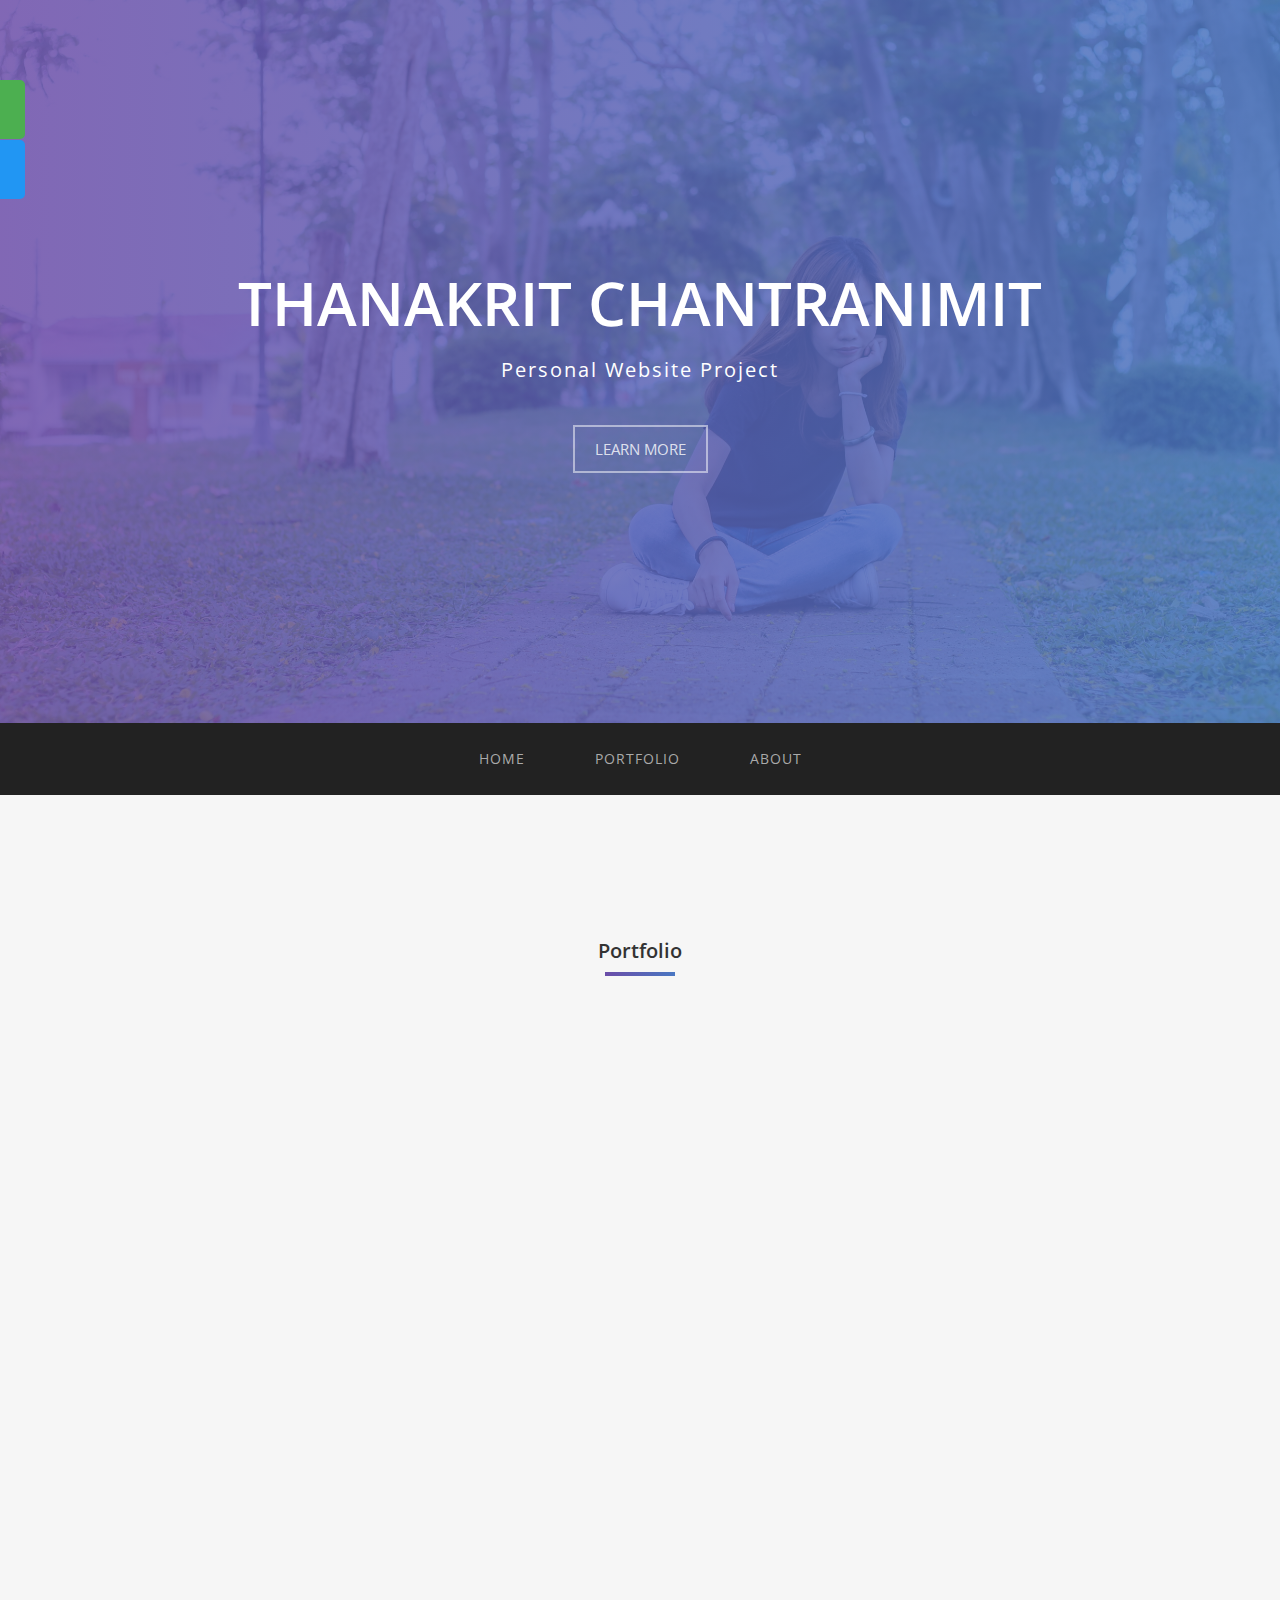
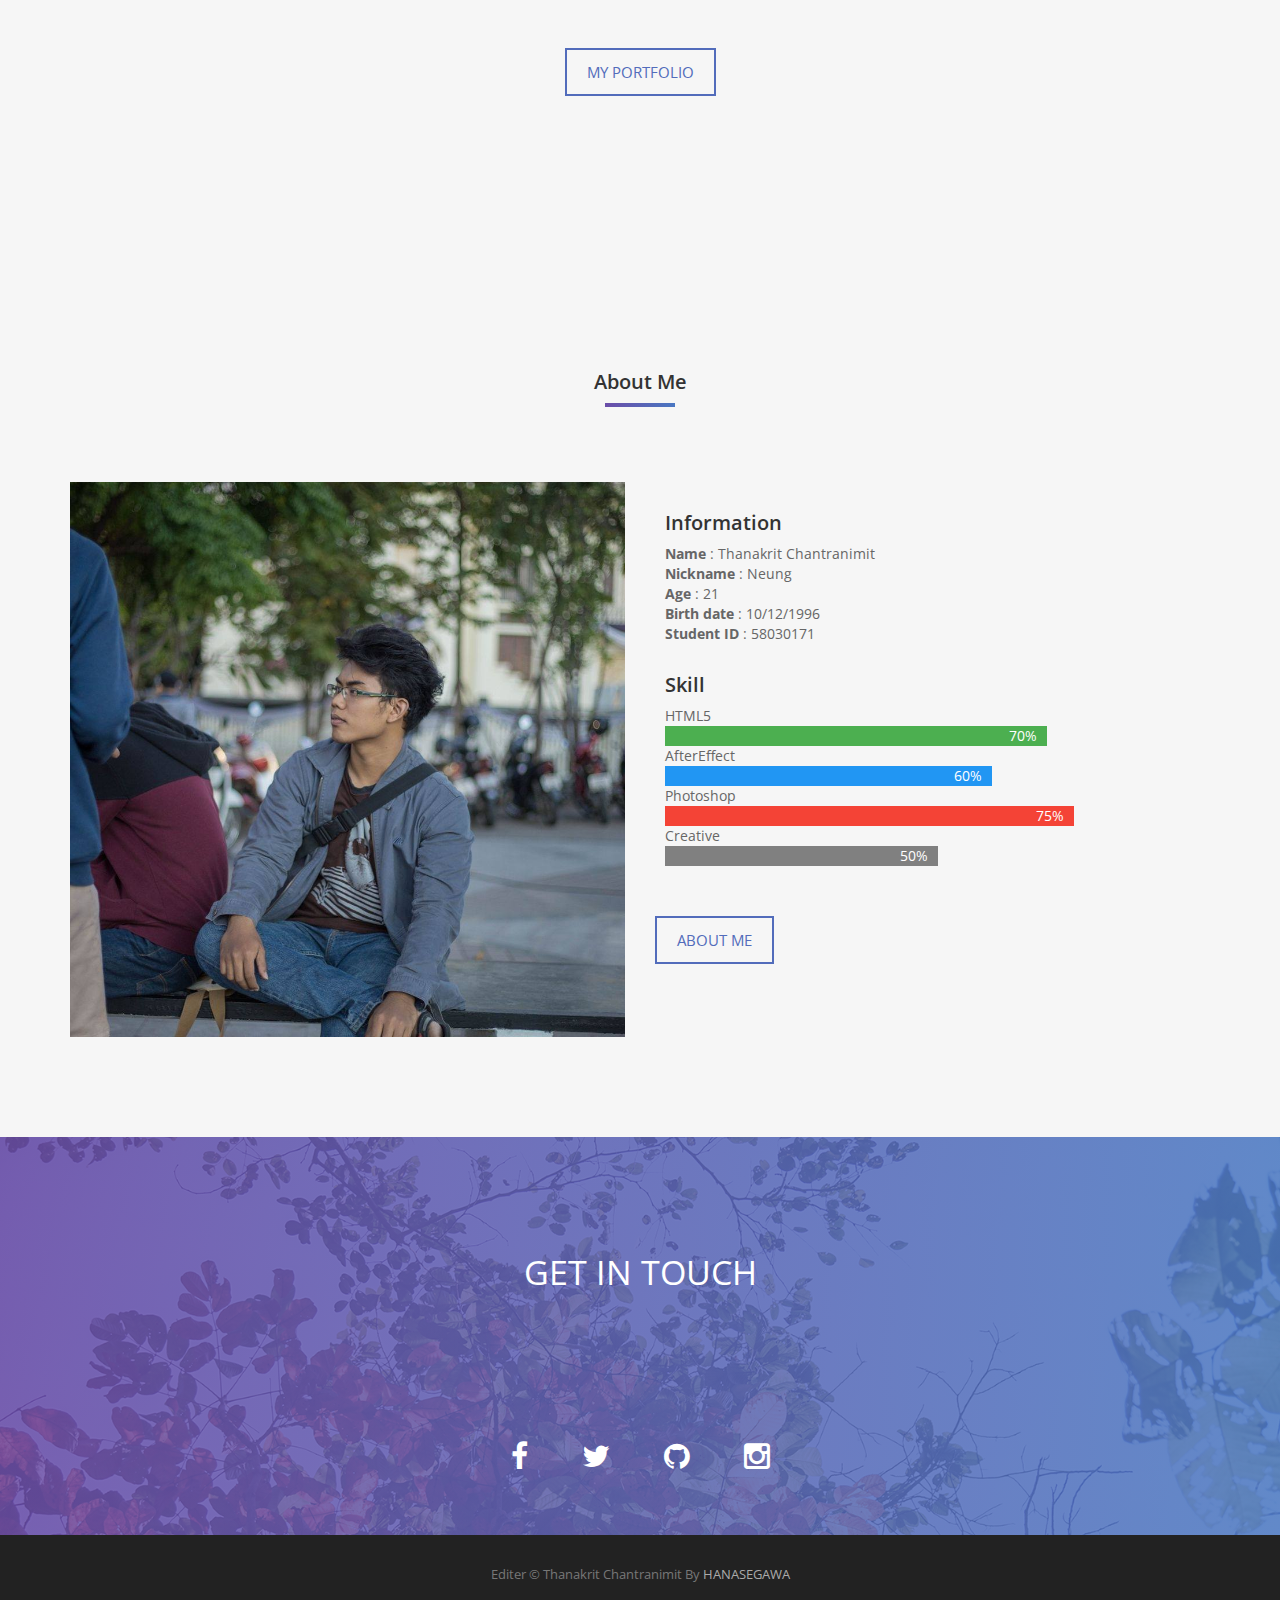
<file: index.html>
<!DOCTYPE html>
<html lang="en">
<head>
<meta charset="utf-8">
<meta name="viewport" content="width=device-width, initial-scale=1">
<title>Home - Thanakrit_neung</title>
<!-- Bootstrap -->
<link rel="stylesheet" type="text/css"  href="css/bootstrap.css">
<link rel="stylesheet" type="text/css" href="fonts/font-awesome/css/font-awesome.css">
<!-- Stylesheet -->
<link rel="stylesheet" type="text/css"  href="css/style.css">
<link rel="stylesheet" type="text/css" href="css/prettyPhoto.css">
<link href='http://fonts.googleapis.com/css?family=Lato:400,700,900,300' rel='stylesheet' type='text/css'>
<link href='http://fonts.googleapis.com/css?family=Open+Sans:400,700,800,600,300' rel='stylesheet' type='text/css'>
<!-- slideshow -->
<link rel="stylesheet" type="text/css" href="css/slideshow.css">
<!-- skill -->
<link rel="stylesheet" type="text/css" href="css/skill.css">
</head>
<body id="page-top" data-spy="scroll" data-target=".navbar-fixed-top">
<!-- Header -->
<header id="header">
  <div class="intro text-center">
    <div class="overlay">
      <div class="container">
        <div class="row">
          <div class="intro-text">
            <h1>Thanakrit Chantranimit</h1>
            <p>Personal Website Project</p>
            <a href="#portfolio" class="btn btn-default btn-lg page-scroll">Learn More</a> </div>
        </div>
      </div>
    </div>
  </div>
</header>
<!-- Navigation -->
<div id="nav">
  <nav class="navbar navbar-custom">
    <div class="container">
      <div class="navbar-header">
        <button type="button" class="navbar-toggle" data-toggle="collapse" data-target=".navbar-main-collapse"> <i class="fa fa-bars"></i> </button>
      </div>
      <!-- nav links -->
      <div class="collapse navbar-collapse navbar-main-collapse">
        <ul class="nav navbar-nav">
          <li class="hidden"> <a href="#page-top"></a> </li>
          <li> <a class="page-scroll" href="index.html">Home</a> </li>
          <li> <a class="page-scroll" href="portfolio.html">Portfolio</a> </li>
          <li> <a class="page-scroll" href="about.html">About</a> </li>
        </ul>
      </div>
    </div>
  </nav>
</div>
<!-- hover menu -->
<div id="mySidenav" class="sidenav">
  <a href="#portfolio" id="hoverportfolio">Portfolio</a>
  <a href="#about" id="hoverabout">About</a>
</div>
<!-- Portfolio Section -->
<div id="portfolio">
    <div class="container">
      <div class="section-title text-center center">
        <h3>Portfolio</h3>
        <hr>
      </div>
      <div class="categories">
        <!-- Slideshow -->
  <div class="slideshow-container" >
      <div class="mySlides fade">
          <div class="numbertext"></div>
          <img src="img/img1.jpg" style="width:100%">
        </div>
      <div class="mySlides fade">
        <div class="numbertext"></div>
        <img src="img/img2.jpg" style="width:100%">
      </div>
      <div class="mySlides fade">
        <div class="numbertext"></div>
        <img src="img/img3.jpg" style="width:100%">
      </div>
      <div class="mySlides fade">
          <div class="numbertext"></div>
          <img src="img/img4.jpg" style="width:100%">
        </div>
      <div class="mySlides fade">
          <div class="numbertext"></div>
          <img src="img/img5.jpg" style="width:100%">
        </div>
      <div class="mySlides fade">
          <div class="numbertext"></div>
          <img src="img/img6.jpg" style="width:100%">
        </div>
  </div>
  <br> <br>
  <a href="portfolio.html" class="btn btn-primary btn-lg page-scroll">My Portfolio</a> 
      </div>
    </div>
  </div>
<!-- About  -->
<div id="about">
    <div class="container">
      <div class="section-title text-center center">
        <h3>About Me</h3>
        <hr>
      </div>
      <div class="row">
        <div class="col-xs-12 col-md-6"> <img src="img/about.jpg" class="img-responsive" alt=""> </div>
        <div class="col-xs-12 col-md-6">
          <div class="about-text">
            <p><h4>Information</h4>
              <b>Name</b> : Thanakrit Chantranimit <br>
              <b>Nickname</b> : Neung<br>
              <b>Age</b> : 21<br>
              <b>Birth date</b> : 10/12/1996<br>
              <b>Student ID</b> : 58030171<br>
              </p>
            </div>
            <div class="about-text">
              <p><h4>Skill</h4>
            HTML5
            <div class="skills HTML5">70%</div>
            AfterEffect
            <div class="skills AfterEffect">60%</div>
            Photoshop
            <div class="skills Photoshop">75%</div>
            Creative
            <div class="skills Creative">50%</div>
          </p>
          </div>
            <br>
            <a href="about.html" class="btn btn-primary btn-lg page-scroll">About Me</a> 
          </div>
        </div>
      </div>
    </div>
  </div>
<!-- Contact Section -->
<div id="contact" class="text-center">
  <div class="overlay">
    <div class="container">
      <div class="section-title center">
        <h2>Get In Touch</h2>
      </div>
        <div class="social">
          <ul>
            <li><a href="https://www.facebook.com/thanakrit.neung" target="_blank"><i class="fa fa-facebook"></i></a></li>
            <li><a href="https://twitter.com/thanakrit_neung" target="_blank" ><i class="fa fa-twitter"></i></a></li>
            <li><a href="https://github.com/Thanakritneung"target="_blank"><i class="fa fa-github"></i></a></li>
            <li><a href="https://www.instagram.com/thanakrit_neung/" target="_blank" ><i class="fa fa-instagram"></i></a></li>
          </ul>
        </div>
      </div>
    </div>
  </div>
</div>
<div id="footer">
  <div class="container text-center">
    <div class="fnav">
      <p>Editer &copy; Thanakrit Chantranimit By <a href="https://www.youtube.com/TheHanasegawa" target="_blank" rel="nofollow">HANASEGAWA</a></p>
    </div>
  </div>
</div>
<script type="text/javascript" src="js/slideshow.js"></script>
<script type="text/javascript" src="js/jquery.1.11.1.js"></script> 
<script type="text/javascript" src="js/bootstrap.js"></script>
<script type="text/javascript" src="js/jquery.prettyPhoto.js"></script>
<script type="text/javascript" src="js/main.js"></script>
</body>
</html>
</file>
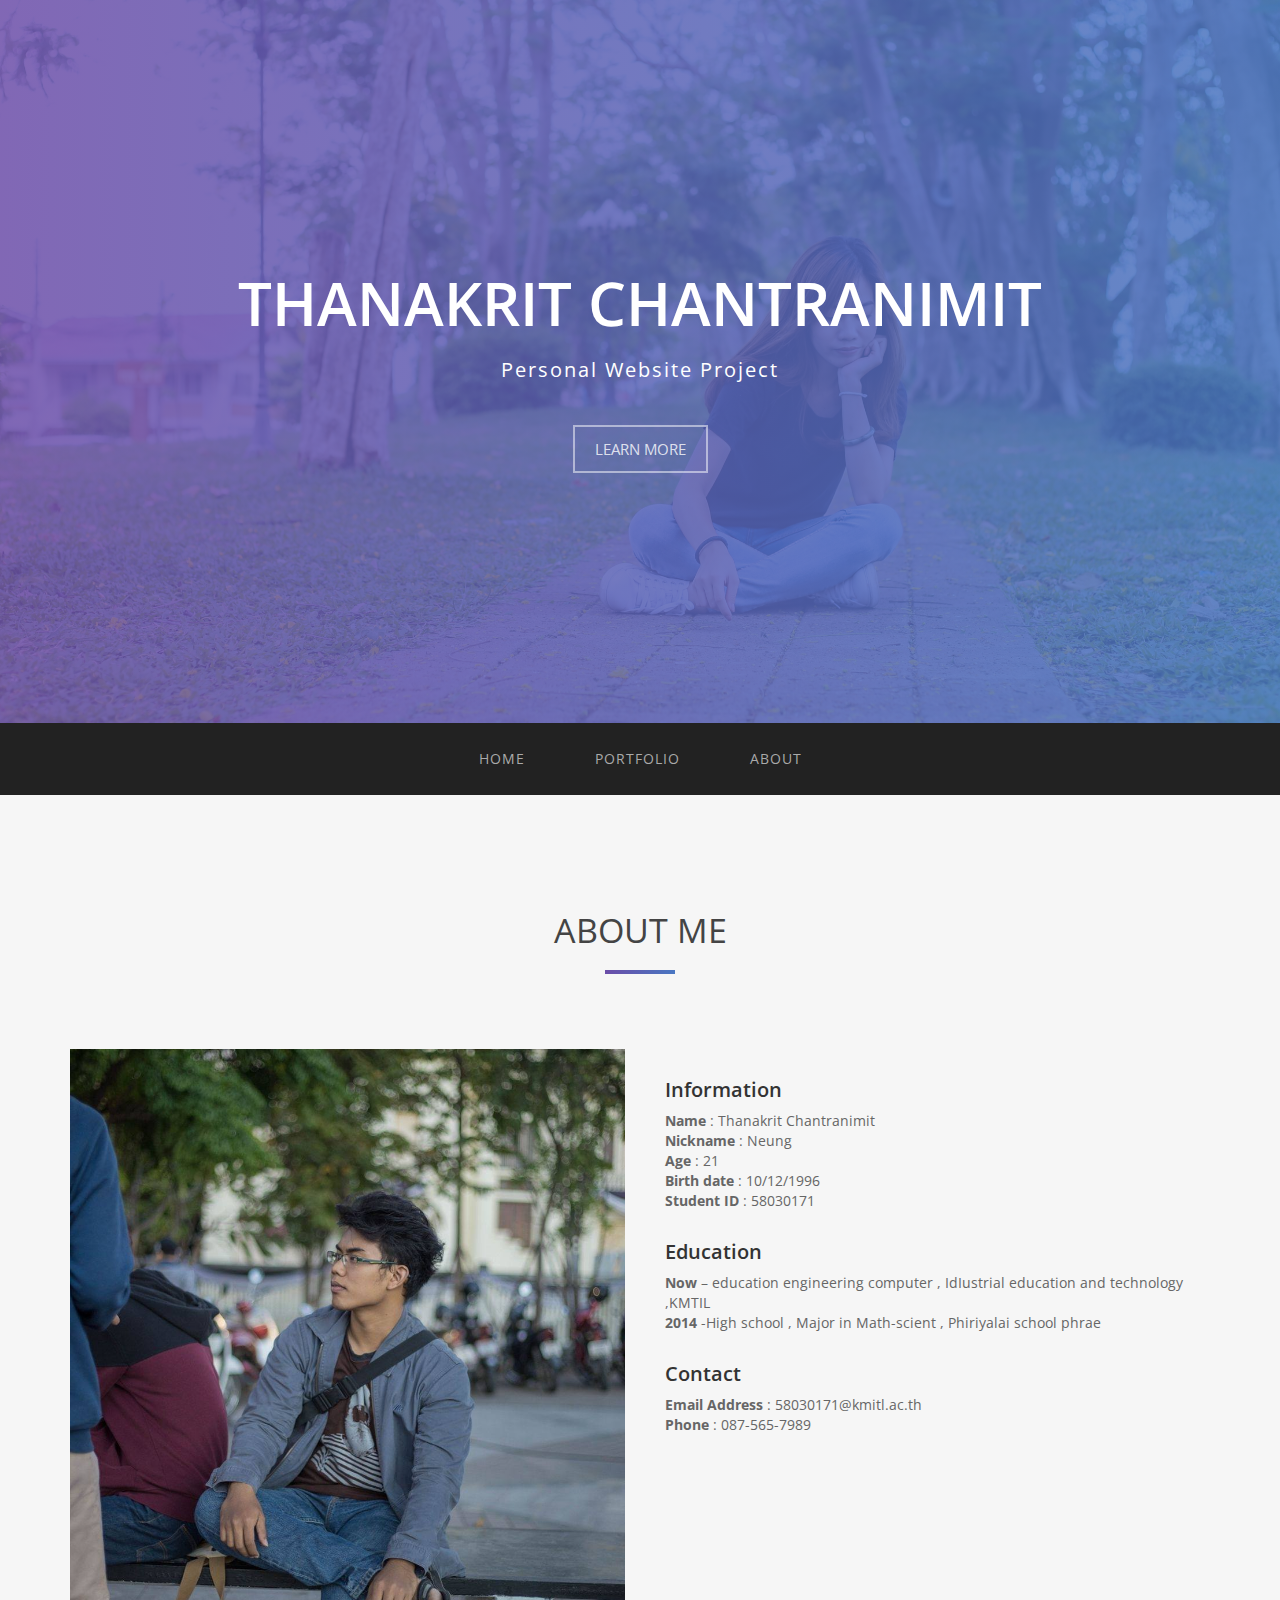
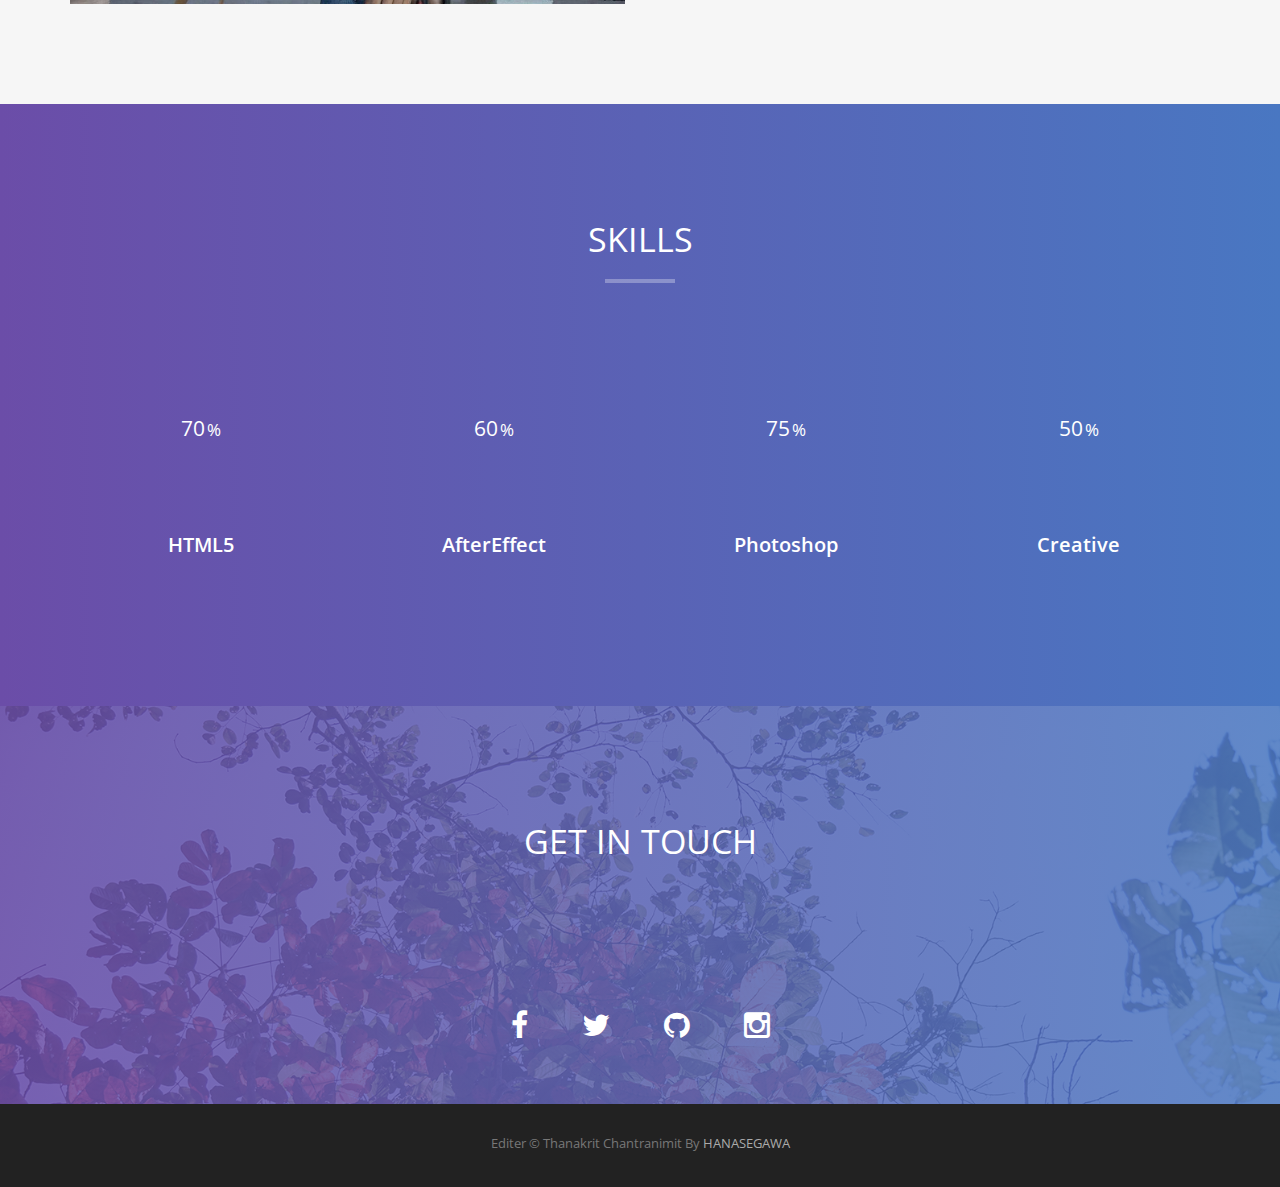
<file: about.html>
<!DOCTYPE html>
<html lang="en">
<head>
<meta charset="utf-8">
<meta name="viewport" content="width=device-width, initial-scale=1">
<title>About - Thanakrit_neung</title>
<!-- Bootstrap -->
<link rel="stylesheet" type="text/css"  href="css/bootstrap.css">
<link rel="stylesheet" type="text/css" href="fonts/font-awesome/css/font-awesome.css">
<!-- Stylesheet -->
<link rel="stylesheet" type="text/css"  href="css/style.css">
<link href='http://fonts.googleapis.com/css?family=Lato:400,700,900,300' rel='stylesheet' type='text/css'>
<link href='http://fonts.googleapis.com/css?family=Open+Sans:400,700,800,600,300' rel='stylesheet' type='text/css'>
</head>
<body id="page-top" data-spy="scroll" data-target=".navbar-fixed-top">
<!-- Header -->
<header id="header">
  <div class="intro text-center">
    <div class="overlay">
      <div class="container">
        <div class="row">
          <div class="intro-text">
            <h1>Thanakrit Chantranimit</h1>
            <p>Personal Website Project</p>
            <a href="#about" class="btn btn-default btn-lg page-scroll">Learn More</a> </div>
        </div>
      </div>
    </div>
  </div>
</header>
<!-- Navigation -->
<div id="nav">
  <nav class="navbar navbar-custom">
    <div class="container">
      <div class="navbar-header">
        <button type="button" class="navbar-toggle" data-toggle="collapse" data-target=".navbar-main-collapse"> <i class="fa fa-bars"></i> </button>
      </div>
      <!-- nav links-->
      <div class="collapse navbar-collapse navbar-main-collapse">
        <ul class="nav navbar-nav">
          <li class="hidden"> <a href="#page-top"></a> </li>
          <li> <a class="page-scroll" href="index.html">Home</a> </li>
          <li> <a class="page-scroll" href="portfolio.html">Portfolio</a> </li>
          <li> <a class="page-scroll" href="about.html">About</a> </li>
        </ul>
      </div>
    </div>
  </nav>
</div>
<!-- About me-->
<div id="about">
  <div class="container">
    <div class="section-title text-center center">
      <h2>About Me</h2>
      <hr>
    </div>
    <div class="row">
      <div class="col-xs-12 col-md-6"> <img src="img/about.jpg" class="img-responsive" alt=""> </div>
      <div class="col-xs-12 col-md-6">
        <div class="about-text">
          <p><h3>Information</h3>
            <b>Name</b> : Thanakrit Chantranimit <br>
            <b>Nickname</b> : Neung<br>
            <b>Age</b> : 21<br>
            <b>Birth date</b> : 10/12/1996<br>
            <b>Student ID</b> : 58030171<br>
            </p>
          <p> <h3>Education</h3>
            <b>Now</b> – education engineering computer , IdIustrial education and technology ,KMTIL<br>
            <b>2014</b> -High school , Major  in Math-scient , Phiriyalai school phrae 
            </p>
          <p><h3>Contact</h3>
            <b>Email Address</b> : 58030171@kmitl.ac.th<br>
            <b>Phone</b> : 087-565-7989 <br>
          </p></div>
      </div>
    </div>
  </div>
</div>
<!-- Skills -->
<div id="skills" class="text-center">
  <div class="container">
    <div class="section-title center">
      <h2>Skills</h2>
      <hr>
    </div>
    <div class="row">
      <div class="col-md-3 col-sm-6 skill"> <span class="chart" data-percent="70"> <span class="percent">70</span> </span>
        <h4>HTML5</h4>
      </div>
      <div class="col-md-3 col-sm-6 skill"> <span class="chart" data-percent="60"> <span class="percent">60</span> </span>
        <h4>AfterEffect</h4>
      </div>
      <div class="col-md-3 col-sm-6 skill"> <span class="chart" data-percent="75"> <span class="percent">75</span> </span>
        <h4>Photoshop</h4>
      </div>
      <div class="col-md-3 col-sm-6 skill"> <span class="chart" data-percent="50"> <span class="percent">50</span> </span>
        <h4>Creative</h4>
      </div>
    </div>
  </div>
</div>
<!-- Contact  -->
<div id="contact" class="text-center">
  <div class="overlay">
    <div class="container">
      <div class="section-title center">
        <h2>Get In Touch</h2>
      </div>
        <div class="social">
          <ul>
            <li><a href="https://www.facebook.com/thanakrit.neung" target="_blank"><i class="fa fa-facebook"></i></a></li>
            <li><a href="https://twitter.com/thanakrit_neung" target="_blank" ><i class="fa fa-twitter"></i></a></li>
            <li><a href="https://github.com/Thanakritneung"target="_blank"><i class="fa fa-github"></i></a></li>
            <li><a href="https://www.instagram.com/thanakrit_neung/" target="_blank" ><i class="fa fa-instagram"></i></a></li>
          </ul>
        </div>
      </div>
    </div>
  </div>
</div>
<div id="footer">
  <div class="container text-center">
    <div class="fnav">
      <p>Editer &copy; Thanakrit Chantranimit By <a href="https://www.youtube.com/TheHanasegawa" target="_blank" rel="nofollow">HANASEGAWA</a></p>
    </div>
  </div>
</div>
<script type="text/javascript" src="js/jquery.1.11.1.js"></script> 
<script type="text/javascript" src="js/bootstrap.js"></script> 
<script type="text/javascript" src="js/easypiechart.js"></script>
<script type="text/javascript" src="js/main.js"></script>
</body>
</html>
</file>
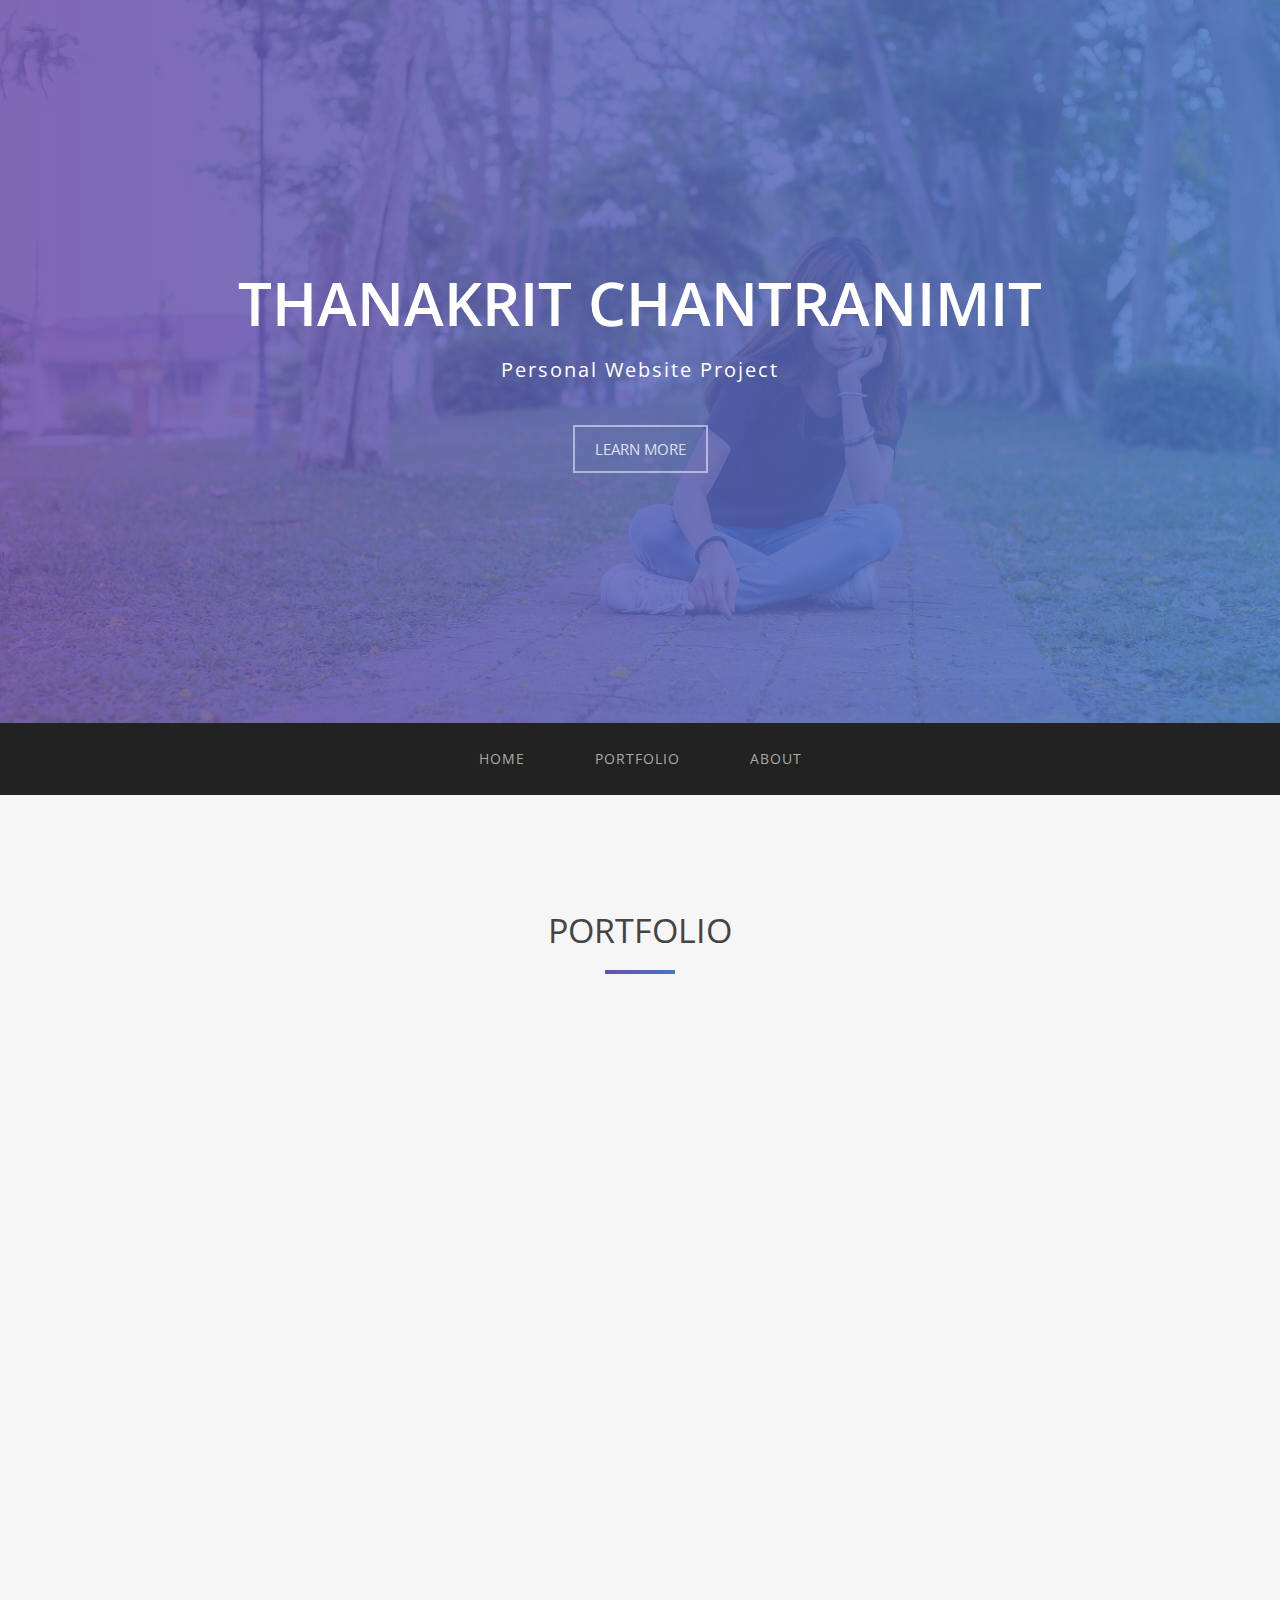
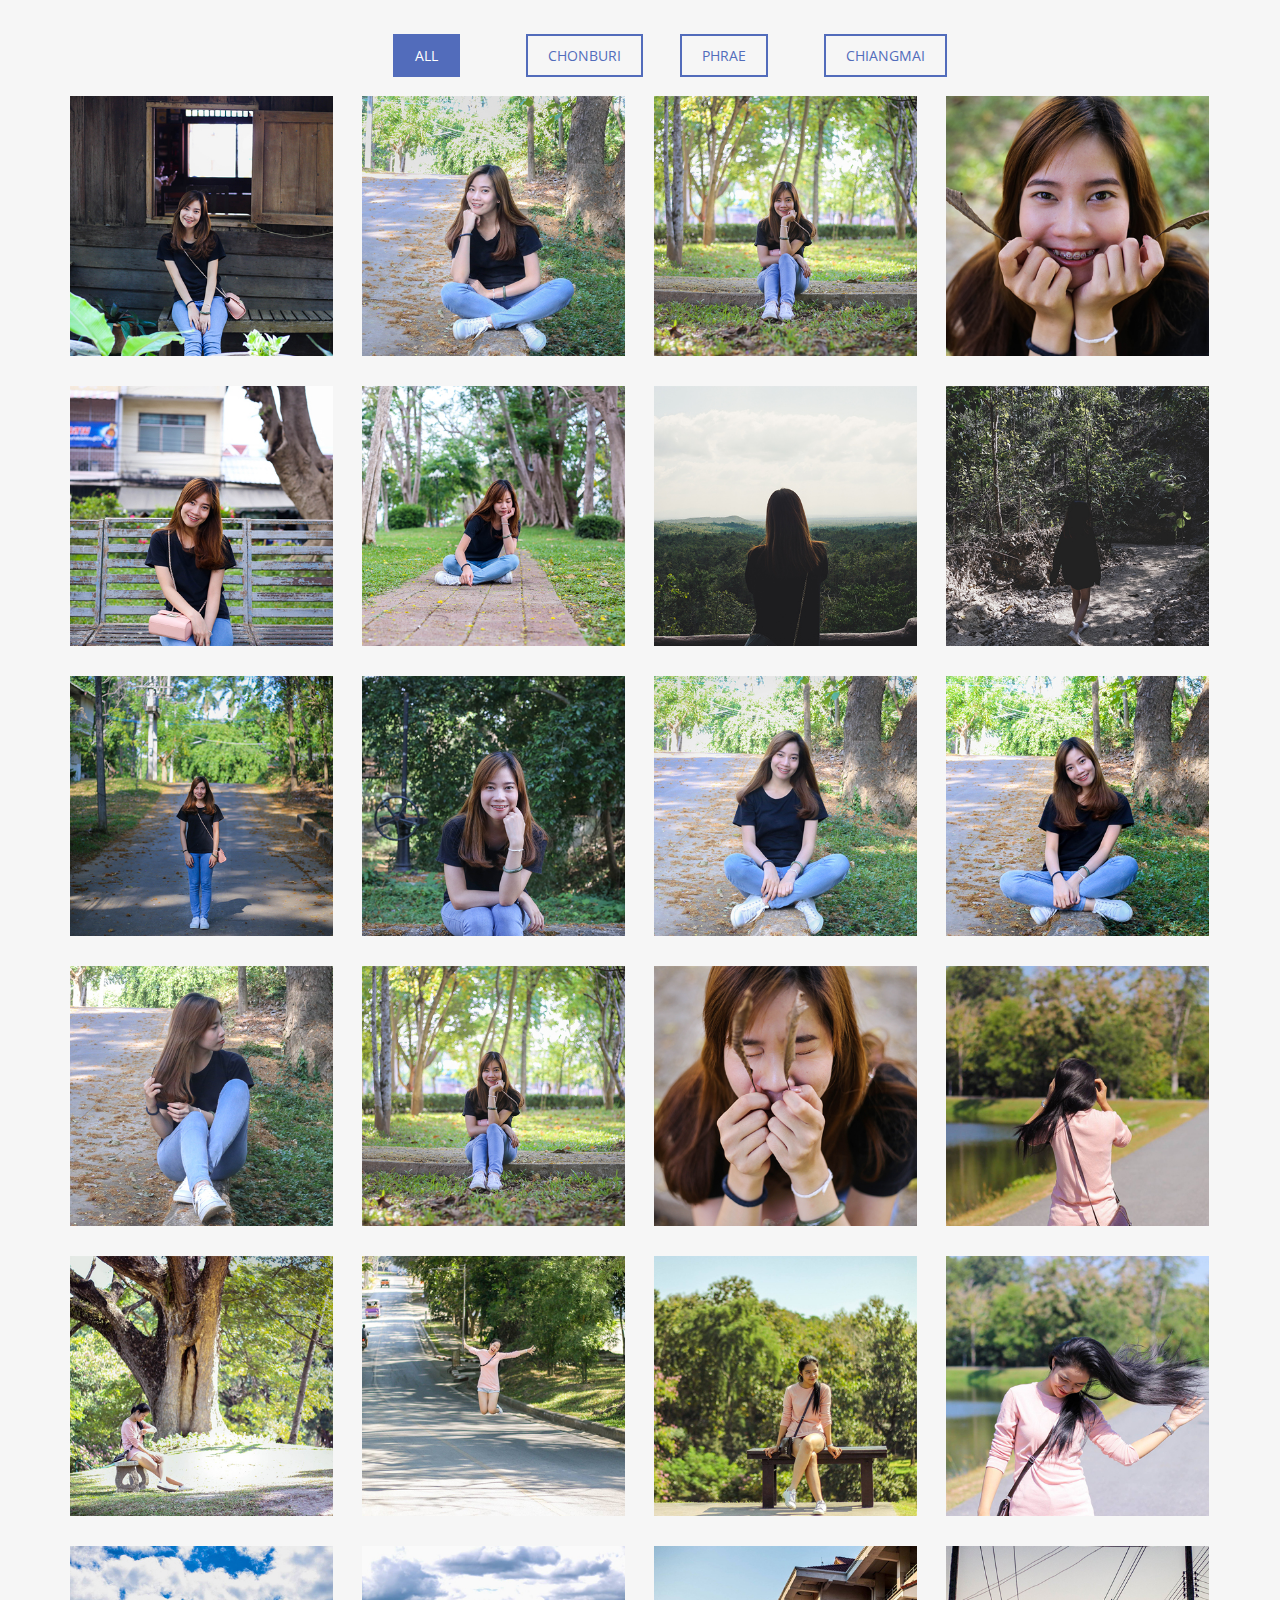
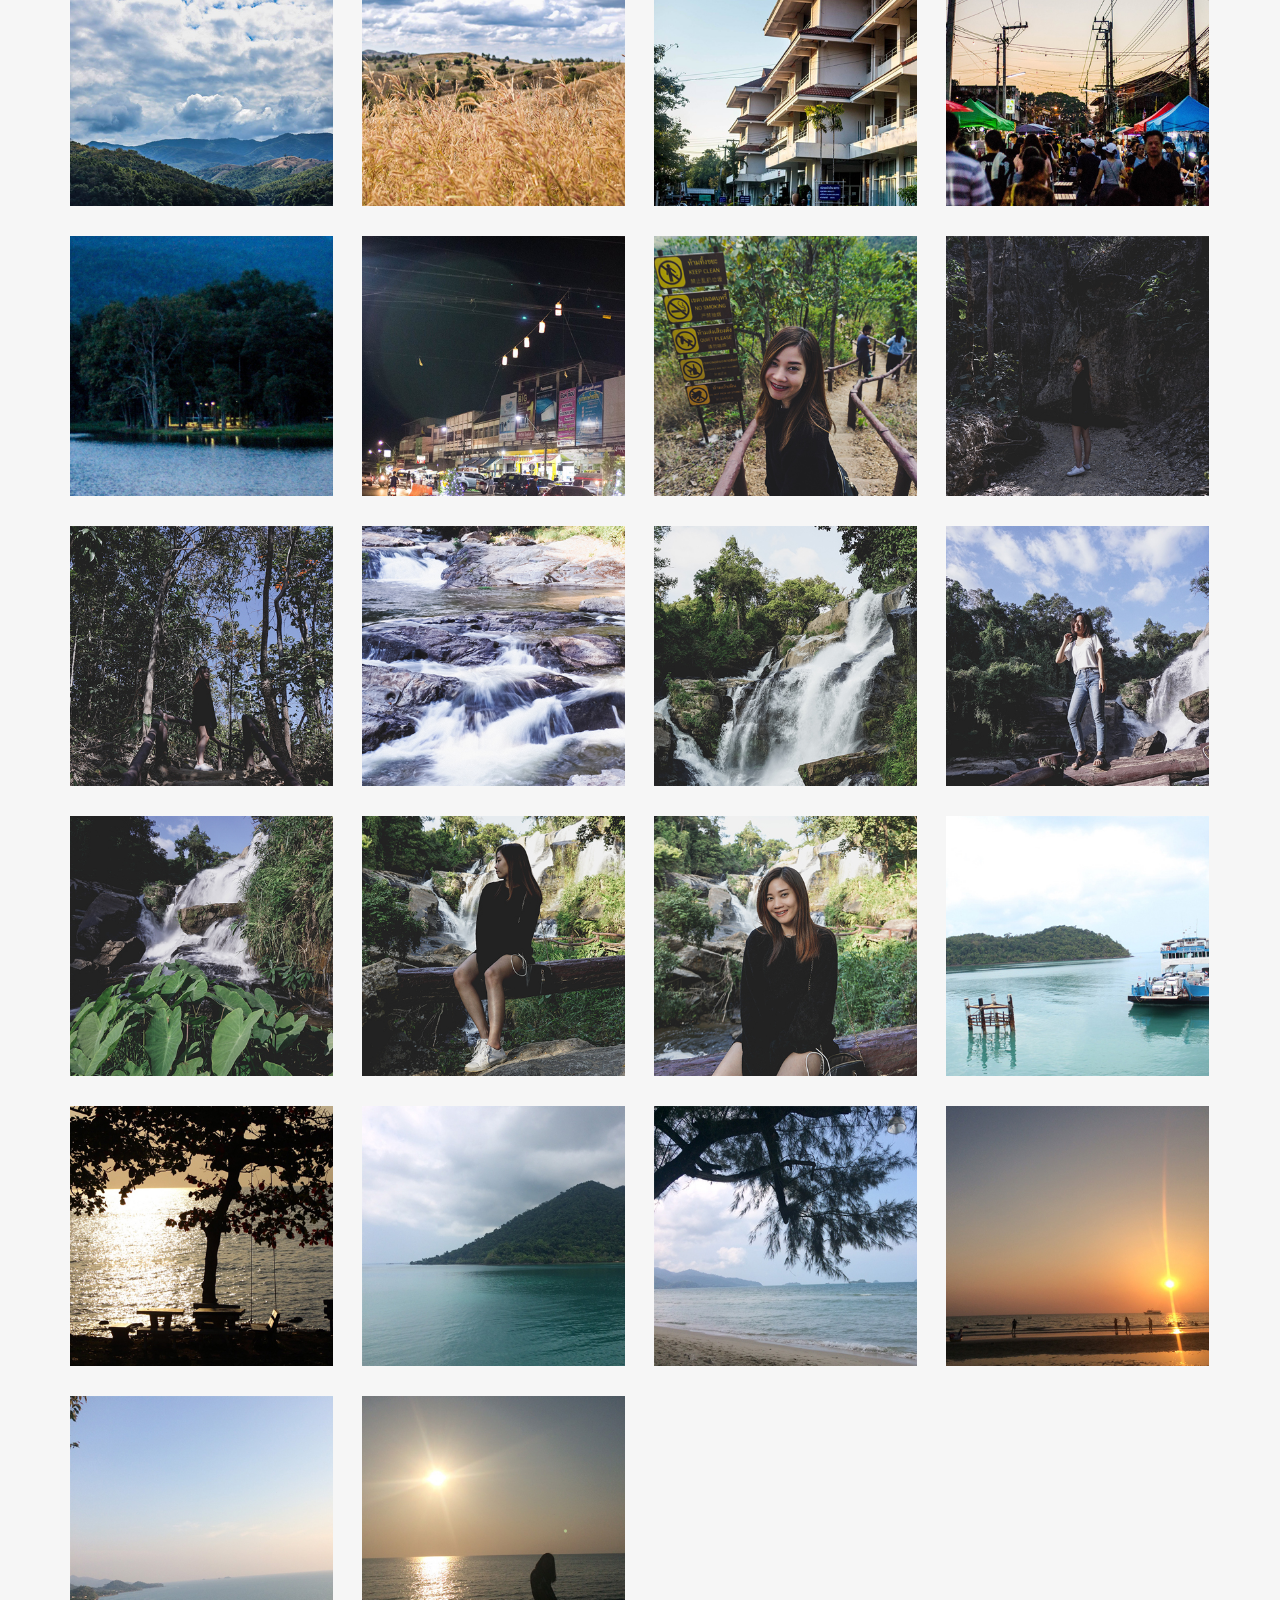
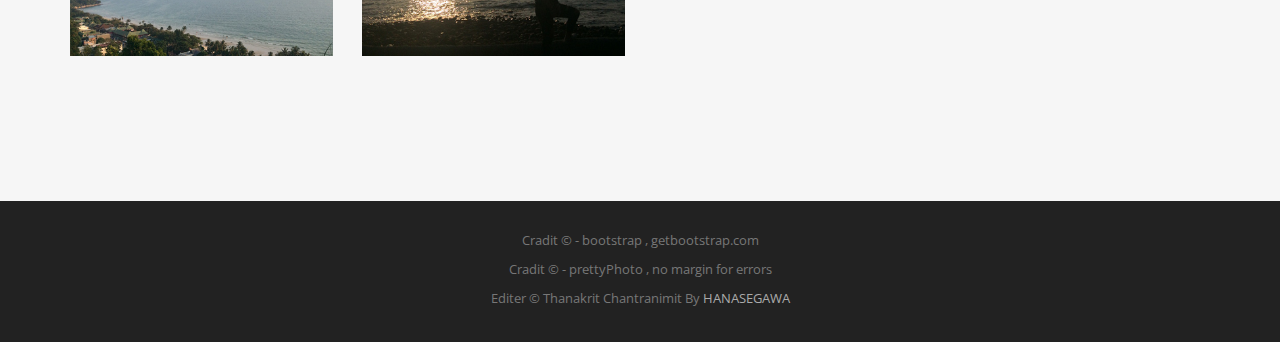
<file: portfolio.html>
<!DOCTYPE html>
<html lang="en">
<head>
<meta charset="utf-8">
<meta name="viewport" content="width=device-width, initial-scale=1">
<title>Portfolio - Thanakrit_neung</title>
<!-- Bootstrap -->
<link rel="stylesheet" type="text/css"  href="css/bootstrap.css">
<link rel="stylesheet" type="text/css" href="fonts/font-awesome/css/font-awesome.css">
<!-- Stylesheet -->
<link rel="stylesheet" type="text/css"  href="css/style.css">
<link rel="stylesheet" type="text/css" href="css/prettyPhoto.css">
<link href='http://fonts.googleapis.com/css?family=Lato:400,700,900,300' rel='stylesheet' type='text/css'>
<link href='http://fonts.googleapis.com/css?family=Open+Sans:400,700,800,600,300' rel='stylesheet' type='text/css'>
<!-- slideshow -->
<link rel="stylesheet" type="text/css" href="css/slideshow.css">
</head>
<body id="page-top" data-spy="scroll" data-target=".navbar-fixed-top">
<!-- Header -->
<header id="header">
  <div class="intro text-center">
    <div class="overlay">
      <div class="container">
        <div class="row">
          <div class="intro-text">
            <h1>Thanakrit Chantranimit</h1>
            <p>Personal Website Project</p>
            <a href="#portfolio" class="btn btn-default btn-lg page-scroll">Learn More</a> </div>
        </div>
      </div>
    </div>
  </div>
</header>
<!-- Navigation -->
<div id="nav">
  <nav class="navbar navbar-custom">
    <div class="container">
      <div class="navbar-header">
        <button type="button" class="navbar-toggle" data-toggle="collapse" data-target=".navbar-main-collapse"> <i class="fa fa-bars"></i> </button>
      </div>
      <!-- nav links -->
      <div class="collapse navbar-collapse navbar-main-collapse">
        <ul class="nav navbar-nav">
          <li class="hidden"> <a href="#page-top"></a> </li>
          <li> <a class="page-scroll" href="index.html">Home</a> </li>
          <li> <a class="page-scroll" href="portfolio.html">Portfolio</a> </li>
          <li> <a class="page-scroll" href="about.html">About</a> </li>
        </ul>
      </div>
    </div>
  </nav>
</div>
<!-- Portfolio Section -->
<div id="portfolio">
  <div class="container">
    <div class="section-title text-center center">
      <h2>Portfolio</h2>
      <hr>
    </div>
    <div class="categories">
<!-- Slideshow -->
<div class="slideshow-container">
    <div class="mySlides fade">
        <div class="numbertext"></div>
        <img src="img/img1.jpg" style="width:100%">
      </div>
    <div class="mySlides fade">
      <div class="numbertext"></div>
      <img src="img/img2.jpg" style="width:100%">
    </div>
    <div class="mySlides fade">
      <div class="numbertext"></div>
      <img src="img/img3.jpg" style="width:100%">
    </div>
    </div>
    <br> <br>
<!-- 0000 -->
<div class="row">
      <ul class="cat">
        <li>
          <ol class="type">
            <div class="col-sm-6 col-md-3 col-lg-3">
              <li><a href="#" data-filter="*" class="active">All</a></li>
            </div>
            <div class="col-sm-6 col-md-3 col-lg-3">
              <li><a href="#" data-filter=".Chonburi">Chonburi</a></li>
           </div>
            <div class="col-sm-6 col-md-3 col-lg-3">
              <li><a href="#" data-filter=".Phrae">Phrae</a></li>
            </div>
            <div class="col-sm-6 col-md-3 col-lg-3">
              <li><a href="#" data-filter=".Chiangmai">Chiangmai</a></li>
            </div>
          </ol>
        </li>
      </ul>
      <div class="clearfix"></div>
    </div>
    <div class="row">
<!-- 1-10 -->
    <div class="portfolio-items">
      <div class="col-sm-6 col-md-3 col-lg-3 Phrae">
        <div class="portfolio-item">
          <div class="hover-bg"> <a href="img/portfolio/01-large.jpg" title="Phrae" rel="prettyPhoto">
            <div class="hover-text">
              <h4>Kanyanat</h4>
              <small>Phrae</small> </div>
              <img src="img/portfolio/01-small.jpg" class="img-responsive" > </a> </div>
        </div>
      </div>
    <div class="col-sm-6 col-md-3 col-lg-3 Phrae">
      <div class="portfolio-item">
        <div class="hover-bg"> <a href="img/portfolio/02-large.jpg" title="Phrae" rel="prettyPhoto">
          <div class="hover-text">
            <h4>Kanyanat</h4>
            <small>Phrae</small> </div>
            <img src="img/portfolio/02-small.jpg" class="img-responsive" > </a> </div>
        </div>
      </div>
    <div class="col-sm-6 col-md-3 col-lg-3 Phrae">
      <div class="portfolio-item">
        <div class="hover-bg"> <a href="img/portfolio/03-large.jpg" title="Phrae" rel="prettyPhoto">
          <div class="hover-text">
            <h4>Kanyanat</h4>
            <small>Phrae</small> </div>
            <img src="img/portfolio/03-small.jpg" class="img-responsive" > </a> </div>
        </div>
      </div>
    <div class="col-sm-6 col-md-3 col-lg-3 Phrae">
      <div class="portfolio-item">
        <div class="hover-bg"> <a href="img/portfolio/04-large.jpg" title="Phrae" rel="prettyPhoto">
          <div class="hover-text">
            <h4>Kanyanat</h4>
            <small>Phrae</small> </div>
            <img src="img/portfolio/04-small.jpg" class="img-responsive" > </a> </div>
        </div>
      </div>
    <div class="col-sm-6 col-md-3 col-lg-3 Phrae">
      <div class="portfolio-item">
        <div class="hover-bg"> <a href="img/portfolio/05-large.jpg" title="Phrae" rel="prettyPhoto">
          <div class="hover-text">
            <h4>Kanyanat</h4>
            <small>Phrae</small> </div>
            <img src="img/portfolio/05-small.jpg" class="img-responsive" > </a> </div>
        </div>
      </div>
    <div class="col-sm-6 col-md-3 col-lg-3 Phrae">
      <div class="portfolio-item">
        <div class="hover-bg"> <a href="img/portfolio/06-large.jpg" title="Phrae" rel="prettyPhoto">
          <div class="hover-text">
            <h4>Kanyanat</h4>
            <small>Phrae</small> </div>
            <img src="img/portfolio/06-small.jpg" class="img-responsive" > </a> </div>
        </div>
      </div>
    <div class="col-sm-6 col-md-3 col-lg-3 Chiangmai">
      <div class="portfolio-item">
        <div class="hover-bg"> <a href="img/portfolio/07-large.jpg" title="Chiangmai" rel="prettyPhoto">
          <div class="hover-text">
            <h4>Kanyanat</h4>
            <small>Chiangmai</small> </div>
            <img src="img/portfolio/07-small.jpg" class="img-responsive" > </a> </div>
        </div>
      </div>
    <div class="col-sm-6 col-md-3 col-lg-3 Chiangmai">
      <div class="portfolio-item">
        <div class="hover-bg"> <a href="img/portfolio/08-large.jpg" title="Chiangmai" rel="prettyPhoto">
          <div class="hover-text">
            <h4>Kanyanat</h4>
            <small>Chiangmai</small> </div>
            <img src="img/portfolio/08-small.jpg" class="img-responsive" > </a> </div>
        </div>
      </div>
    <div class="col-sm-6 col-md-3 col-lg-3 Phrae">
      <div class="portfolio-item">
        <div class="hover-bg"> <a href="img/portfolio/09-large.jpg" title="Phrae" rel="prettyPhoto">
          <div class="hover-text">
            <h4>Kanyanat</h4>
            <small>Phrae</small> </div>
            <img src="img/portfolio/09-small.jpg" class="img-responsive" > </a> </div>
        </div>
      </div>
    <div class="col-sm-6 col-md-3 col-lg-3 Phrae">
      <div class="portfolio-item">
        <div class="hover-bg"> <a href="img/portfolio/010-large.jpg" title="Phrae" rel="prettyPhoto">
          <div class="hover-text">
            <h4>Kanyanat</h4>
            <small>Phrae</small> </div>
            <img src="img/portfolio/010-small.jpg" class="img-responsive" > </a> </div>
        </div>
      </div>
<!-- 11-20 -->              
    <div class="col-sm-6 col-md-3 col-lg-3 Phrae">
      <div class="portfolio-item">
        <div class="hover-bg"> <a href="img/portfolio/011-large.jpg" title="Phrae" rel="prettyPhoto">
          <div class="hover-text">
            <h4>Kanyanat</h4>
            <small>Phrae</small> </div>
            <img src="img/portfolio/011-small.jpg" class="img-responsive" > </a> </div>
        </div>
      </div>
    <div class="col-sm-6 col-md-3 col-lg-3 Phrae">
      <div class="portfolio-item">
        <div class="hover-bg"> <a href="img/portfolio/012-large.jpg" title="Phrae" rel="prettyPhoto">
          <div class="hover-text">
            <h4>Kanyanat</h4>
            <small>Phrae</small> </div>
            <img src="img/portfolio/012-small.jpg" class="img-responsive" > </a> </div>
        </div>
      </div>
    <div class="col-sm-6 col-md-3 col-lg-3 Phrae">
      <div class="portfolio-item">
        <div class="hover-bg"> <a href="img/portfolio/013-large.jpg" title="Phrae" rel="prettyPhoto">
          <div class="hover-text">
            <h4>Kanyanat</h4>
            <small>Phrae</small> </div>
            <img src="img/portfolio/013-small.jpg" class="img-responsive" > </a> </div>
        </div>
      </div>
    <div class="col-sm-6 col-md-3 col-lg-3 Phrae">
      <div class="portfolio-item">
        <div class="hover-bg"> <a href="img/portfolio/014-large.jpg" title="Phrae" rel="prettyPhoto">
          <div class="hover-text">
            <h4>Kanyanat</h4>
            <small>Phrae</small> </div>
            <img src="img/portfolio/014-small.jpg" class="img-responsive" > </a> </div>
        </div>
      </div>
    <div class="col-sm-6 col-md-3 col-lg-3 Phrae">
      <div class="portfolio-item">
        <div class="hover-bg"> <a href="img/portfolio/015-large.jpg" title="Phrae" rel="prettyPhoto">
          <div class="hover-text">
            <h4>Kanyanat</h4>
            <small>Phrae</small> </div>
            <img src="img/portfolio/015-small.jpg" class="img-responsive" > </a> </div>
        </div>
      </div>
    <div class="col-sm-6 col-md-3 col-lg-3 Chiangmai">
      <div class="portfolio-item">
        <div class="hover-bg"> <a href="img/portfolio/016-large.jpg" title="Chiangmai" rel="prettyPhoto">
          <div class="hover-text">
            <h4>Icezy</h4>
            <small>Chiangmai</small> </div>
            <img src="img/portfolio/016-small.jpg" class="img-responsive" > </a> </div>
        </div>
      </div>
    <div class="col-sm-6 col-md-3 col-lg-3 Chiangmai">
      <div class="portfolio-item">
        <div class="hover-bg"> <a href="img/portfolio/017-large.jpg" title="Chiangmai" rel="prettyPhoto">
          <div class="hover-text">
            <h4>Icezy</h4>
            <small>Chiangmai</small> </div>
            <img src="img/portfolio/017-small.jpg" class="img-responsive" > </a> </div>
        </div>
      </div>
    <div class="col-sm-6 col-md-3 col-lg-3 Chiangmai">
      <div class="portfolio-item">
        <div class="hover-bg"> <a href="img/portfolio/018-large.jpg" title="Chiangmai" rel="prettyPhoto">
          <div class="hover-text">
            <h4>Icezy</h4>
            <small>Chiangmai</small> </div>
            <img src="img/portfolio/018-small.jpg" class="img-responsive" > </a> </div>
        </div>
      </div>
    <div class="col-sm-6 col-md-3 col-lg-3 Chiangmai">
      <div class="portfolio-item">
        <div class="hover-bg"> <a href="img/portfolio/019-large.jpg" title="Chiangmai" rel="prettyPhoto">
          <div class="hover-text">
            <h4>Icezy</h4>
            <small>Chiangmai</small> </div>
            <img src="img/portfolio/019-small.jpg" class="img-responsive" > </a> </div>
        </div>
      </div>
    <div class="col-sm-6 col-md-3 col-lg-3 Chiangmai">
      <div class="portfolio-item">
        <div class="hover-bg"> <a href="img/portfolio/020-large.jpg" title="Chiangmai" rel="prettyPhoto">
          <div class="hover-text">
            <h4>Icezy</h4>
            <small>Chiangmai</small> </div>
            <img src="img/portfolio/020-small.jpg" class="img-responsive" > </a> </div>
        </div>
      </div>
<!-- 20-30 -->
<div class="col-sm-6 col-md-3 col-lg-3 Phrae">
  <div class="portfolio-item">
    <div class="hover-bg"> <a href="img/portfolio/021-large.jpg" title="Phrae" rel="prettyPhoto">
      <div class="hover-text">
        <h4>Neung</h4>
        <small>Phrae</small> </div>
        <img src="img/portfolio/021-small.jpg" class="img-responsive" > </a> </div>
    </div>
  </div>  
<div class="col-sm-6 col-md-3 col-lg-3 Phrae">
    <div class="portfolio-item">
      <div class="hover-bg"> <a href="img/portfolio/022-large.jpg" title="Phrae" rel="prettyPhoto">
        <div class="hover-text">
          <h4>Neung</h4>
          <small>Phrae</small> </div>
          <img src="img/portfolio/022-small.jpg" class="img-responsive" > </a> </div>
    </div>
  </div>   
<div class="col-sm-6 col-md-3 col-lg-3 Phrae">
  <div class="portfolio-item">
    <div class="hover-bg"> <a href="img/portfolio/023-large.jpg" title="Phrae" rel="prettyPhoto">
      <div class="hover-text">
        <h4>Neung</h4>
        <small>Phrae</small> </div>
        <img src="img/portfolio/023-small.jpg" class="img-responsive" > </a> </div>
    </div>
  </div>  
<div class="col-sm-6 col-md-3 col-lg-3 Phrae">
  <div class="portfolio-item">
    <div class="hover-bg"> <a href="img/portfolio/024-large.jpg" title="Phrae" rel="prettyPhoto">
        <div class="hover-text">
          <h4>Neung</h4>
          <small>Phrae</small> </div>
          <img src="img/portfolio/024-small.jpg" class="img-responsive" > </a> </div>
    </div>
  </div>  
<div class="col-sm-6 col-md-3 col-lg-3 Chiangmai">
  <div class="portfolio-item">
    <div class="hover-bg"> <a href="img/portfolio/025-large.jpg" title="Chiangmai" rel="prettyPhoto">
      <div class="hover-text">
        <h4>Neung</h4>
        <small>Chiangmai</small> </div>
        <img src="img/portfolio/025-small.jpg" class="img-responsive" > </a> </div>
    </div>
  </div>  
<div class="col-sm-6 col-md-3 col-lg-3 Phrae">
  <div class="portfolio-item">
    <div class="hover-bg"> <a href="img/portfolio/026-large.jpg" title="Phrae" rel="prettyPhoto">
      <div class="hover-text">
        <h4>Neung</h4>
        <small>Phrae</small> </div>
        <img src="img/portfolio/026-small.jpg" class="img-responsive" > </a> </div>
    </div>
  </div>  
<div class="col-sm-6 col-md-3 col-lg-3 Chiangmai">
  <div class="portfolio-item">
    <div class="hover-bg"> <a href="img/portfolio/027-large.jpg" title="Chiangmai" rel="prettyPhoto">
      <div class="hover-text">
        <h4>Kanyanat</h4>
        <small>Chiangmai</small> </div>
        <img src="img/portfolio/027-small.jpg" class="img-responsive" > </a> </div>
    </div>
  </div>  
<div class="col-sm-6 col-md-3 col-lg-3 Chiangmai">
  <div class="portfolio-item">
    <div class="hover-bg"> <a href="img/portfolio/028-large.jpg" title="Chiangmai" rel="prettyPhoto">
      <div class="hover-text">
        <h4>Kanyanat</h4>
        <small>Chiangmai</small> </div>
        <img src="img/portfolio/028-small.jpg" class="img-responsive" > </a> </div>
      </div>
  </div>  
<div class="col-sm-6 col-md-3 col-lg-3 Chiangmai">
  <div class="portfolio-item">
    <div class="hover-bg"> <a href="img/portfolio/029-large.jpg" title="Chiangmai" rel="prettyPhoto">
      <div class="hover-text">
        <h4>Kanyanat</h4>
        <small>Chiangmai</small> </div>
        <img src="img/portfolio/029-small.jpg" class="img-responsive" > </a> </div>
    </div>
  </div>  
<div class="col-sm-6 col-md-3 col-lg-3 Chiangmai">
  <div class="portfolio-item">
    <div class="hover-bg"> <a href="img/portfolio/030-large.jpg" title="Chiangmai" rel="prettyPhoto">
      <div class="hover-text">
        <h4>Kanyanat</h4>
        <small>Chiangmai</small> </div>
        <img src="img/portfolio/030-small.jpg" class="img-responsive" > </a> </div>
    </div>
  </div>     
<!-- 30-40 -->
<div class="col-sm-6 col-md-3 col-lg-3 Chiangmai">
  <div class="portfolio-item">
    <div class="hover-bg"> <a href="img/portfolio/031-large.jpg" title="Chiangmai" rel="prettyPhoto">
      <div class="hover-text">
        <h4>Kanyanat</h4>
        <small>Chiangmai</small> </div>
        <img src="img/portfolio/031-small.jpg" class="img-responsive" > </a> </div>
    </div>
  </div>  
<div class="col-sm-6 col-md-3 col-lg-3 Chiangmai">
  <div class="portfolio-item">
    <div class="hover-bg"> <a href="img/portfolio/032-large.jpg" title="Chiangmai" rel="prettyPhoto">
      <div class="hover-text">
        <h4>Maprang</h4>
        <small>Chiangmai</small> </div>
        <img src="img/portfolio/032-small.jpg" class="img-responsive" > </a> </div>
    </div>
  </div>   
<div class="col-sm-6 col-md-3 col-lg-3 Chiangmai">
  <div class="portfolio-item">
    <div class="hover-bg"> <a href="img/portfolio/033-large.jpg" title="Chiangmai" rel="prettyPhoto">
      <div class="hover-text">
        <h4>Kanyanat</h4>
        <small>Chiangmai</small> </div>
        <img src="img/portfolio/033-small.jpg" class="img-responsive" > </a> </div>
    </div>
  </div>  
<div class="col-sm-6 col-md-3 col-lg-3 Chiangmai">
  <div class="portfolio-item">
    <div class="hover-bg"> <a href="img/portfolio/034-large.jpg" title="Chiangmai" rel="prettyPhoto">
      <div class="hover-text">
        <h4>Kanyanat</h4>
        <small>Chiangmai</small> </div>
        <img src="img/portfolio/034-small.jpg" class="img-responsive" > </a> </div>
    </div>
  </div>  
<div class="col-sm-6 col-md-3 col-lg-3 Chiangmai">
  <div class="portfolio-item">
    <div class="hover-bg"> <a href="img/portfolio/035-large.jpg" title="Chiangmai" rel="prettyPhoto">
      <div class="hover-text">
        <h4>Kanyanat</h4>
        <small>Chiangmai</small> </div>
        <img src="img/portfolio/035-small.jpg" class="img-responsive" > </a> </div>
    </div>
  </div>  
<div class="col-sm-6 col-md-3 col-lg-3 Chonburi">
    <div class="portfolio-item">
      <div class="hover-bg"> <a href="img/portfolio/036-large.jpg" title="Chonburi" rel="prettyPhoto">
        <div class="hover-text">
          <h4>Toy</h4>
          <small>Chonburi</small> </div>
          <img src="img/portfolio/036-small.jpg" class="img-responsive" > </a> </div>
    </div>
  </div>  
<div class="col-sm-6 col-md-3 col-lg-3 Chonburi">
  <div class="portfolio-item">
    <div class="hover-bg"> <a href="img/portfolio/037-large.jpg" title="Chonburi" rel="prettyPhoto">
      <div class="hover-text">
        <h4>Toy</h4>
        <small>Chonburi</small> </div>
        <img src="img/portfolio/037-small.jpg" class="img-responsive" > </a> </div>
    </div>
  </div>  
<div class="col-sm-6 col-md-3 col-lg-3 Chonburi">
  <div class="portfolio-item">
    <div class="hover-bg"> <a href="img/portfolio/038-large.jpg" title="Chonburi" rel="prettyPhoto">
      <div class="hover-text">
        <h4>Toy</h4>
        <small>Chonburi</small> </div>
        <img src="img/portfolio/038-small.jpg" class="img-responsive" > </a> </div>
    </div>
  </div>  
<div class="col-sm-6 col-md-3 col-lg-3 Chonburi">
  <div class="portfolio-item">
    <div class="hover-bg"> <a href="img/portfolio/039-large.jpg" title="Chonburi" rel="prettyPhoto">
      <div class="hover-text">
        <h4>Toy</h4>
        <small>Chonburi</small> </div>
        <img src="img/portfolio/039-small.jpg" class="img-responsive" > </a> </div>
    </div>
  </div>  
<div class="col-sm-6 col-md-3 col-lg-3 Chonburi">
  <div class="portfolio-item">
    <div class="hover-bg"> <a href="img/portfolio/040-large.jpg" title="Chonburi" rel="prettyPhoto">
      <div class="hover-text">
        <h4>Toy</h4>
        <small>Chonburi</small> </div>
        <img src="img/portfolio/040-small.jpg" class="img-responsive" > </a> </div>
    </div>
  </div>    
<!-- 40-50 -->
<div class="col-sm-6 col-md-3 col-lg-3 Chonburi">
  <div class="portfolio-item">
    <div class="hover-bg"> <a href="img/portfolio/041-large.jpg" title="Chonburi" rel="prettyPhoto">
      <div class="hover-text">
        <h4>Toy</h4>
        <small>Chonburi</small> </div>
        <img src="img/portfolio/041-small.jpg" class="img-responsive" > </a> </div>
    </div>
  </div>  
<div class="col-sm-6 col-md-3 col-lg-3 Chonburi">
  <div class="portfolio-item">
    <div class="hover-bg"> <a href="img/portfolio/042-large.jpg" title="Chonburi" rel="prettyPhoto">
      <div class="hover-text">
        <h4>Toy</h4>
        <small>Chonburi</small> </div>
        <img src="img/portfolio/042-small.jpg" class="img-responsive" > </a> </div>
    </div>
  </div> 
    </div>
  </div>
</div>
</div>
</div>
<script type="text/javascript" charset="utf-8">
  $(document).ready(function(){
    $("a[rel^='prettyPhoto']").prettyPhoto();
  });
</script>
<!-- footer -->
<div id="footer">
  <div class="container text-center">
    <div class="fnav">
      <p>Cradit &copy; - bootstrap , getbootstrap.com</p>
      <p>Cradit &copy; - prettyPhoto , no margin for errors</p>
      <p>Editer &copy; Thanakrit Chantranimit By <a href="https://www.youtube.com/TheHanasegawa" target="_blank" rel="nofollow">HANASEGAWA</a></p>
    </div>
  </div>
</div>
<script type="text/javascript" src="js/slideshow.js"></script>
<script type="text/javascript" src="js/jquery.1.11.1.js"></script> 
<script type="text/javascript" src="js/bootstrap.js"></script> 
<script type="text/javascript" src="js/jquery.prettyPhoto.js"></script> 
<script type="text/javascript" src="js/jquery.isotope.js"></script> 
<script type="text/javascript" src="js/main.js"></script>
</body>
</html>
</file>
<file: css/style.css>
body, html {
	font-family: 'Open Sans', sans-serif;
	text-rendering: optimizeLegibility !important;
	-webkit-font-smoothing: antialiased !important;
	color: #666;
	width: 100% !important;
	height: 100% !important;
}


h1 {
	font-weight: 700;
}
h1 strong {
	font-weight: 900;
}
h2 {
	line-height: 20px;
	margin: 0;
	color: #444;
	font-weight: 400;
	margin-bottom: 30px;
	font-size: 34px;
	text-transform: uppercase;
}
h3, h4 {
	color: #333;
	font-size: 20px;
	font-weight: 600;
}
h5 {
	text-transform: uppercase;
	font-weight: 700;
	line-height: 20px;
}
p {
	font-size: 15px;
}
p.intro {
	font-size: 16px;
	margin: 12px 0 0;
	line-height: 24px;
	font-family: 'Open Sans', sans-serif;
}
a {
	color: #222;
}
a:hover, a:focus {
	text-decoration: none;
	color: #526cbb;
}
ul, ol {
	list-style: none;
}
.clearfix:after {
	visibility: hidden;
	display: block;
	font-size: 0;
	content: " ";
	clear: both;
	height: 0;
}
.clearfix {
	display: inline-block;
}
* html .clearfix {
	height: 1%;
}
.clearfix {
	display: block;
}
ul, ol {
	padding: 0;
	webkit-padding: 0;
	moz-padding: 0;
}
hr {
	height: 4px;
	width: 70px;
	text-align: center;
	position: relative;
	background: rgb(107,77,168); 
	background: -moz-linear-gradient(left, rgba(107,77,168,1) 0%, rgba(73,119,194,1) 100%); 
	background: -webkit-linear-gradient(left, rgba(107,77,168,1) 0%, rgba(73,119,194,1) 100%); 
	background: linear-gradient(to right, rgba(107,77,168,1) 0%, rgba(73,119,194,1) 100%); 
filter: progid:DXImageTransform.Microsoft.gradient( startColorstr='#6b4da8', endColorstr='#4977c2', GradientType=1 ); 
	margin: 0 auto;
	margin-bottom: 30px;
	border: 0;
}
/* Navigation */
#nav {
	z-index: 9999;
}
#nav.affix {
	position: fixed;
	top: 0;
	width: 100%
}
.navbar .navbar-nav {
	display: inline-block;
	float: none;
	vertical-align: top;
}
.navbar .navbar-collapse {
	text-align: center;
}
.navbar-custom {
	margin-bottom: 0;
	background-color: #222;
	border-radius: 0px;
	padding: 10px 0;
}
.navbar-custom .navbar-brand {
	font-weight: 600;
}
.navbar-custom .navbar-brand:focus {
	outline: 0;
}
.navbar-custom .navbar-brand .navbar-toggle {
	padding: 4px 6px;
	font-size: 16px;
	color: #fff;
}
.navbar-custom .navbar-brand .navbar-toggle:focus, .navbar-custom .navbar-brand .navbar-toggle:active {
	outline: 0;
}
.navbar-custom a {
	color: #aaa;
}
.navbar-custom .nav li a {
	margin: 0 20px;
	text-transform: uppercase;
	letter-spacing: 1px;
	-webkit-transition: background .3s ease-in-out;
	-moz-transition: background .3s ease-in-out;
	transition: background .3s ease-in-out;
}
.navbar-custom .nav li a:hover {
	outline: 0;
	color: #526cbb;
	background-color: transparent;
}
.navbar-custom .nav li a:focus, .navbar-custom .nav li a:active {
	outline: 0;
	background-color: transparent;
	color: #526cbb;
}
.navbar-custom .nav li.active {
	outline: 0;
}
.navbar-custom .nav li.active a {
	background-color: rgba(255,255,255,.3);
}
.navbar-custom .nav li.active a:hover {
	color: #fff;
}
.btn-default {
	color: rgba(255,255,255,0.8);
	background-color: transparent;
	border: 2px solid rgba(255,255,255,0.5);
	padding: 12px 20px;
	margin: 0;
	font-size: 15px;
	border-radius: 0;
	text-transform: uppercase;
}
.btn-default:hover, .btn-default:focus, .btn-default.focus, .btn-default:active, .btn-default.active {
	color: #fff;
	background-color: #222;
	border-color: #222;
}
.btn-primary {
	color: #526cbb;
	background-color: transparent;
	padding: 12px 20px;
	border: 2px solid #526cbb;
	border-radius: 0;
	text-transform: uppercase;
	font-size: 15px;
	font-weight: 400;
}
.btn-primary:hover, .btn-primary:focus, .btn-primary.focus, .btn-primary:active, .btn-primary.active {
	color: #fff;
	background-color: #526cbb;
	border-color: #526cbb;
}
.btn-primary i.fa {
	margin-right: 10px;
}
.btn:active, .btn.active {
	background-image: none;
	outline: 0;
	-webkit-box-shadow: none;
	box-shadow: none;
}
a:focus, .btn:focus, .btn:active:focus, .btn.active:focus, .btn.focus, .btn:active.focus, .btn.active.focus {
	outline: none;
	outline-offset: none;
}
/* Home Section */
.intro {
	display: table;
	width: 100%;
	height: auto;
	text-align: center;
	color: #fff;
	background: url(../img/intro-bg.jpg) no-repeat center center;
	-webkit-background-size: cover;
	-moz-background-size: cover;
	background-size: cover;
	-o-background-size: cover;
}
.intro .overlay {
	padding: 100px 0;
	background: -moz-linear-gradient(left, rgba(107,77,168,0.85) 0%, rgba(73,119,194,0.85) 100%); 
	background: -webkit-linear-gradient(left, rgba(107,77,168,0.85) 0%, rgba(73,119,194,0.85) 100%); 
	background: linear-gradient(to right, rgba(107,77,168,0.85) 0%, rgba(73,119,194,0.85) 100%); 
filter: progid:DXImageTransform.Microsoft.gradient( startColorstr='#d96b4da8', endColorstr='#d94977c2', GradientType=1 ); 
}
.section-title.center {
	padding: 25px 0 45px 0;
}
/* About Section */
#about {
	padding: 100px 0;
	background: #f6f6f6;
}
#about .about-text {
	margin-left: 10px;
}
#about img {
	float: right;
}
#about p {
	margin-top: 20px;
	margin-bottom: 30px;
}
/* Skills Section */
#skills {
	padding: 100px 0;
	background: rgb(107,77,168); 
	background: -moz-linear-gradient(left, rgba(107,77,168,1) 0%, rgba(73,119,194,1) 100%);
	background: -webkit-linear-gradient(left, rgba(107,77,168,1) 0%, rgba(73,119,194,1) 100%); 
	background: linear-gradient(to right, rgba(107,77,168,1) 0%, rgba(73,119,194,1) 100%); 
filter: progid:DXImageTransform.Microsoft.gradient( startColorstr='#6b4da8', endColorstr='#4977c2', GradientType=1 ); 
}
#skills h2 {
	color: #fff;
}
#skills hr {
	background: rgba(255,255,255,0.3);
}
#skills .skill {
	margin-bottom: 40px;
	text-align: center;
	padding: 0px;
}
#skills .skill h4 {
	font-weight: 600;
	color: #fff;
}
.chart {
	position: relative;
	display: inline-block;
	width: 140px;
	height: 140px;
	margin-bottom: 26px;
	text-align: center;
}
.chart canvas {
	position: absolute;
	top: 0;
	left: 0;
}
.percent {
	display: inline-block;
	font-size: 21px;
	color: #fff;
	line-height: 140px;
	z-index: 2;
}
.percent:after {
	content: '%';
	margin-left: 0.1em;
	font-size: .8em;
}


/* Portfolio Section */
#portfolio {
	padding: 100px 0;
	background: #f6f6f6;
}
.categories {
	padding-bottom: 30px;
	text-align: center;
}

ol.type {
	display: inline-block;
}
ul.cat li {
	display: inline-block;
}
ol.type li {
	display: inline-block;
	margin-left: 20px;
	text-transform: uppercase;
}
ol.type li a {
	background: transparent;
	border: 2px solid #526cbb;
	color: #526cbb;
	padding: 10px 20px;
}
ol.type li a.active {
	background: #526cbb;
	color: #fff;
}
ol.type li a:hover {
	background: #526cbb;
	color: #fff;
}
.isotope-item {
	z-index: 2
}
.isotope-hidden.isotope-item {
	z-index: 1
}
.isotope, .isotope .isotope-item {
	-webkit-transition-duration: 0.5s;
	-moz-transition-duration: 0.5s;
	transition-duration: 0.5s;
}
.isotope-item {
	margin-right: -1px;
	-webkit-backface-visibility: hidden;
	backface-visibility: hidden;
}
.isotope {
	-webkit-backface-visibility: hidden;
	backface-visibility: hidden;
	-webkit-transition-property: height, width;
	-moz-transition-property: height, width;
	transition-property: height, width;
}
.isotope .isotope-item {
	-webkit-backface-visibility: hidden;
	backface-visibility: hidden;
	-webkit-transition-property: -webkit-transform, opacity;
	-moz-transition-property: -moz-transform, opacity;
	transition-property: transform, opacity;
}
.portfolio-item {
	margin: 15px 0;
	-webkit-transition: all 0.5s ease-out;
	-moz-transition: all 0.5s ease-out;
	-ms-transition: all 0.5s ease-out;
	-o-transition: all 0.5s ease-out;
	transition: all 0.5s ease-out;
}
.portfolio-item:hover {
	-webkit-transform: scale(1.1);
	-moz-transform: scale(1.1);
	-ms-transform: scale(1.1);
	-o-transform: scale(1.1);
	transform: scale(1.1);
}
.portfolio-item .hover-bg {
	height: 260px;
	overflow: hidden;
	position: relative;
}
.hover-bg .hover-text {
	position: absolute;
	text-align: center;
	margin: 0 auto;
	color: #ffffff;
	background: rgba(0, 0, 0, 0.66);
	padding: 33% 0 0 0;
	height: 100%;
	width: 100%;
	opacity: 0;
	transition: all 0.5s;
}
.hover-bg .hover-text>h4 {
	opacity: 0;
	color: #fff;
	font-weight: 400;
	-webkit-transform: translateY(100%);
	transform: translateY(100%);
	transition: all 0.3s;
}
.hover-bg:hover .hover-text>h4 {
	opacity: 1;
	-webkit-backface-visibility: hidden;
	-webkit-transform: translateY(0);
	transform: translateY(0);
}
.hover-bg .hover-text>i {
	opacity: 0;
	-webkit-transform: translateY(0);
	transform: translateY(0);
	transition: all 0.3s;
}
.hover-bg:hover .hover-text>i {
	opacity: 1;
	-webkit-backface-visibility: hidden;
	-webkit-transform: translateY(100%);
	transform: translateY(100%);
}
.hover-bg:hover .hover-text {
	opacity: 1;
}
#portfolio i.fa {
	font-size: 20px;
	padding: 5px;
	color: #E87E04;
}

/* Contact Section */
#contact {
	color: #fff;
	background: url(../img/contact-bg.jpg) no-repeat center top;
	background-color: #7bc3d1;
	-webkit-background-size: cover;
	-moz-background-size: cover;
	background-size: cover;
	-o-background-size: cover;
}
#contact .overlay {
	padding: 100px 0 40px 0;
	background: -moz-linear-gradient(left, rgba(107,77,168,0.85) 0%, rgba(73,119,194,0.85) 100%); 
	background: -webkit-linear-gradient(left, rgba(107,77,168,0.85) 0%, rgba(73,119,194,0.85) 100%); 
	background: linear-gradient(to right, rgba(107,77,168,0.85) 0%, rgba(73,119,194,0.85) 100%); 
filter: progid:DXImageTransform.Microsoft.gradient( startColorstr='#d96b4da8', endColorstr='#d94977c2', GradientType=1 );
}
#contact h2 {
	color: #fff;
}
#contact hr {
	background: rgba(255,255,255,0.3);
}
#contact h3 {
	padding-top: 20px;
	font-size: 20px;
	font-weight: 400;
	color: #fff;
}
#contact form {
	padding: 30px 0;
}
#contact i.fa {
	color: #121d1f;
	margin-bottom: 10px;
}
#contact .text-danger {
	color: #E87E04;
	text-align: left;
}
label {
	font-size: 12px;
	font-weight: 400;
	font-family: 'Open Sans', sans-serif;
	float: left;
}
#contact .form-control {
	display: block;
	width: 100%;
	padding: 6px 12px;
	margin: 10px 0;
	font-size: 14px;
	line-height: 1.42857143;
	color: #222;
	background-color: rgba(255,255,255,0.6);
	background-image: none;
	border: 0;
	border-radius: 2px;
	-webkit-box-shadow: none;
	box-shadow: none;
	-webkit-transition: none;
	-o-transition: none;
	transition: none;
}
#contact .form-control:focus {
	border-color: inherit;
	outline: 0;
	-webkit-box-shadow: transparent;
	box-shadow: transparent;
}
.form-control::-webkit-input-placeholder {
color: #2c3e50;
}
.form-control:-moz-placeholder {
color: #2c3e50;
}
.form-control::-moz-placeholder {
color: #2c3e50;
}
.form-control:-ms-input-placeholder {
color: #2c3e50;
}
#contact .btn {
	margin-top: 20px;
}
#contact .social {
	margin-top: 80px;
}
#contact .social ul li {
	display: inline-block;
	margin: 0 20px;
}
#contact .social i.fa {
	font-size: 30px;
	padding: 4px 5px;
	color: #fff;
	transition: all 0.5s;
}
#contact .social i.fa:hover {
	color: #121d1f;
}
/* Footer Section*/
#footer {
	background: #222;
	color: #777;
	padding: 30px 0 25px 0;
}
#footer p {
	font-size: 13px;
}
#footer a {
	color: #aaa;
}
#footer a:hover {
	color: #526cbb;
}

/* Media Queries */
@media(min-width:768px) {
.intro {
	height: 100%;
	padding: 0;
	color: #fff;
}
.intro H1 {
	font-size: 60px;
	font-weight: 600;
	text-transform: uppercase;
}
.intro .intro-text p {
	font-size: 20px;
	margin-bottom: 40px;
	margin-top: 20px;
	letter-spacing: 2px;
}
section {
	padding: 120px 0;
}
header .intro-text {
	padding-top: 150px;
	padding-bottom: 150px;
}
}

@media (max-width: 1024px) {
#about img {
	float: left;
	margin-bottom: 20px;
}
}
</file>
<file: css/prettyPhoto.css>
/* button Photo */
div.pp_default .pp_top,div.pp_default .pp_top .pp_middle,div.pp_default .pp_top .pp_left,div.pp_default .pp_top .pp_right,div.pp_default .pp_bottom,div.pp_default .pp_bottom .pp_left,div.pp_default .pp_bottom .pp_middle,div.pp_default .pp_bottom .pp_right{height:13px}
div.pp_default .pp_top .pp_left{background:url(../img/prettyPhoto/default/sprite.png) -78px -93px no-repeat}
div.pp_default .pp_top .pp_middle{background:url(../img/prettyPhoto/default/sprite_x.png) top left repeat-x}
div.pp_default .pp_top .pp_right{background:url(../img/prettyPhoto/default/sprite.png) -112px -93px no-repeat}
div.pp_default .pp_content .ppt{color:#f8f8f8}
div.pp_default .pp_content_container .pp_left{background:url(../img/prettyPhoto/default/sprite_y.png) -7px 0 repeat-y;padding-left:13px}
div.pp_default .pp_content_container .pp_right{background:url(../img/prettyPhoto/default/sprite_y.png) top right repeat-y;padding-right:13px}
div.pp_default .pp_next:hover{background:url(../img/prettyPhoto/default/sprite_next.png) center right no-repeat;cursor:pointer}
div.pp_default .pp_previous:hover{background:url(../img/prettyPhoto/default/sprite_prev.png) center left no-repeat;cursor:pointer}
div.pp_default .pp_expand{background:url(../img/prettyPhoto/default/sprite.png) 0 -29px no-repeat;cursor:pointer;width:28px;height:28px}
div.pp_default .pp_expand:hover{background:url(../img/prettyPhoto/default/sprite.png) 0 -56px no-repeat;cursor:pointer}
div.pp_default .pp_contract{background:url(../img/prettyPhoto/default/sprite.png) 0 -84px no-repeat;cursor:pointer;width:28px;height:28px}
div.pp_default .pp_contract:hover{background:url(../img/prettyPhoto/default/sprite.png) 0 -113px no-repeat;cursor:pointer}
div.pp_default .pp_close{width:30px;height:30px;background:url(../img/prettyPhoto/default/sprite.png) 2px 1px no-repeat;cursor:pointer}
div.pp_default .pp_gallery ul li a{background:url(../img/prettyPhoto/default/default_thumb.png) center center #f8f8f8;border:1px solid #aaa}
div.pp_default .pp_social{margin-top:7px}
div.pp_default .pp_gallery a.pp_arrow_previous,div.pp_default .pp_gallery a.pp_arrow_next{position:static;left:auto}
div.pp_default .pp_nav .pp_play,div.pp_default .pp_nav .pp_pause{background:url(../img/prettyPhoto/default/sprite.png) -51px 1px no-repeat;height:30px;width:30px}
div.pp_default .pp_nav .pp_pause{background-position:-51px -29px}
div.pp_default a.pp_arrow_previous,div.pp_default a.pp_arrow_next{background:url(../img/prettyPhoto/default/sprite.png) -31px -3px no-repeat;height:20px;width:20px;margin:4px 0 0}
div.pp_default a.pp_arrow_next{left:52px;background-position:-82px -3px}
div.pp_default .pp_content_container .pp_details{margin-top:5px}
div.pp_default .pp_nav{clear:none;height:30px;width:110px;position:relative}
div.pp_default .pp_nav .currentTextHolder{font-family:Georgia;font-style:italic;color:#999;font-size:11px;left:75px;line-height:25px;position:absolute;top:2px;margin:0;padding:0 0 0 10px}
div.pp_default .pp_close:hover,div.pp_default .pp_nav .pp_play:hover,div.pp_default .pp_nav .pp_pause:hover,div.pp_default .pp_arrow_next:hover,div.pp_default .pp_arrow_previous:hover{opacity:0.7}
div.pp_default .pp_description{font-size:13px;font-weight:500;line-height:14px;margin:5px 50px 5px 0}
div.pp_default .pp_bottom .pp_left{background:url(../img/prettyPhoto/default/sprite.png) -78px -127px no-repeat}
div.pp_default .pp_bottom .pp_middle{background:url(../img/prettyPhoto/default/sprite_x.png) bottom left repeat-x}
div.pp_default .pp_bottom .pp_right{background:url(../img/prettyPhoto/default/sprite.png) -112px -127px no-repeat}
div.pp_default .pp_loaderIcon{background:url(../img/prettyPhoto/default/loader.gif) center center no-repeat}

div.pp_pic_holder a:focus{outline:none}
div.pp_overlay{background:#000;display:none;left:0;position:absolute;top:0;width:100%;z-index:9500}
div.pp_pic_holder{display:none;position:absolute;width:100px;z-index:10000}
.pp_content{height:40px;min-width:40px}
* html .pp_content{width:40px}
.pp_content_container{position:relative;text-align:left;width:100%}
.pp_content_container .pp_left{padding-left:20px}
.pp_content_container .pp_right{padding-right:20px}
.pp_content_container .pp_details{float:left;margin:10px 0 2px}
.pp_description{display:none;margin:0}
.pp_social{float:left;margin:0}
.pp_social .facebook{float:left;margin-left:5px;width:55px;overflow:hidden}
.pp_social .twitter{float:left}
.pp_nav{clear:right;float:left;margin:3px 10px 0 0}
.pp_nav p{float:left;white-space:nowrap;margin:2px 4px}
.pp_nav .pp_play,.pp_nav .pp_pause{float:left;margin-right:4px;text-indent:-10000px}
a.pp_arrow_previous,a.pp_arrow_next{display:block;float:left;height:15px;margin-top:3px;overflow:hidden;text-indent:-10000px;width:14px}
.pp_hoverContainer{position:absolute;top:0;width:100%;z-index:2000}
.pp_gallery{display:none;left:50%;margin-top:-50px;position:absolute;z-index:10000}
.pp_gallery div{float:left;overflow:hidden;position:relative}
.pp_gallery ul{float:left;height:35px;position:relative;white-space:nowrap;margin:0 0 0 5px;padding:0}
.pp_gallery ul a{border:1px rgba(0,0,0,0.5) solid;display:block;float:left;height:33px;overflow:hidden}
.pp_gallery ul a img{border:0}
.pp_gallery li{display:block;float:left;margin:0 5px 0 0;padding:0}
.pp_gallery li.default a{background:url(../img/prettyPhoto/facebook/default_thumbnail.gif) 0 0 no-repeat;display:block;height:33px;width:50px}
.pp_gallery .pp_arrow_previous,.pp_gallery .pp_arrow_next{margin-top:7px!important}
a.pp_next{background:url(../img/prettyPhoto/light_rounded/btnNext.png) 10000px 10000px no-repeat;display:block;float:right;height:100%;text-indent:-10000px;width:49%}
a.pp_previous{background:url(../img/prettyPhoto/light_rounded/btnNext.png) 10000px 10000px no-repeat;display:block;float:left;height:100%;text-indent:-10000px;width:49%}
a.pp_expand,a.pp_contract{cursor:pointer;display:none;height:20px;position:absolute;right:30px;text-indent:-10000px;top:10px;width:20px;z-index:20000}
a.pp_close{position:absolute;right:0;top:0;display:block;line-height:22px;text-indent:-10000px}
.pp_loaderIcon{display:block;height:24px;left:50%;position:absolute;top:50%;width:24px;margin:-12px 0 0 -12px}
#pp_full_res{line-height:1!important}
#pp_full_res .pp_inline{text-align:left}
#pp_full_res .pp_inline p{margin:0 0 15px}
div.ppt{color:#fff;display:none;font-size:17px;z-index:9999;margin:0 0 5px 15px}
div.pp_default .pp_content {background-color:#fff}
div.pp_default #pp_full_res .pp_inline{color:#000}
div.pp_default .pp_gallery ul li a:hover,div.pp_default .pp_gallery ul li.selected a,.pp_gallery ul a:hover,.pp_gallery li.selected a{border-color:#fff}
div.pp_default .pp_details{position:relative}

.pp_top,.pp_bottom{height:20px;position:relative}
* html .pp_top,* html .pp_bottom{padding:0 20px}
.pp_top .pp_left,.pp_bottom .pp_left{height:20px;left:0;position:absolute;width:20px}
.pp_top .pp_middle,.pp_bottom .pp_middle{height:20px;left:20px;position:absolute;right:20px}
* html .pp_top .pp_middle,* html .pp_bottom .pp_middle{left:0;position:static}
.pp_top .pp_right,.pp_bottom .pp_right{height:20px;left:auto;position:absolute;right:0;top:0;width:20px}
.pp_fade,.pp_gallery li.default a img{display:none}
</file>
<file: css/slideshow.css>
* {box-sizing: border-box}
.mySlides {display: none}
img {vertical-align: middle;}

/* Slideshow container */
.slideshow-container {
  max-width: 1000px;
  position: relative;
  margin: auto;
}

/* Fading animation */
.fade {
  -webkit-animation-name: fade;
  -webkit-animation-duration: 3s;
  animation-name: fade;
  animation-duration: 2s;
}

@-webkit-keyframes fade {
  from {opacity: .4} 
  to {opacity: 1}
}

@keyframes fade {
  from {opacity: .4} 
  to {opacity: 1}
}
</file>
<file: css/skill.css>
/*skill*/
* {box-sizing: border-box}


.skills {
  text-align: right;
  padding-right: 10px;
  line-height: 20px;
  color: white;
}

.HTML5 {width: 70%; background-color: #4CAF50;}
.AfterEffect {width: 60%; background-color: #2196F3;}
.Photoshop {width: 75%; background-color: #f44336;}
.Creative {width: 50%; background-color: #808080;}
/**/

/*hover menu*/
#mySidenav a {
    position: fixed;
    left: -95px;
    transition: 0.3s;
    padding: 15px;
    width: 120px;
    text-decoration: none;
    font-size: 20px;
    color: white;
    border-radius: 0 5px 5px 0;
}

#mySidenav a:hover {
    left: 0;
}

#hoverportfolio {
    top: 80px;
    background-color: #4CAF50;
}

#hoverabout {
    top: 140px;
    background-color: #2196F3;
}
</file>
